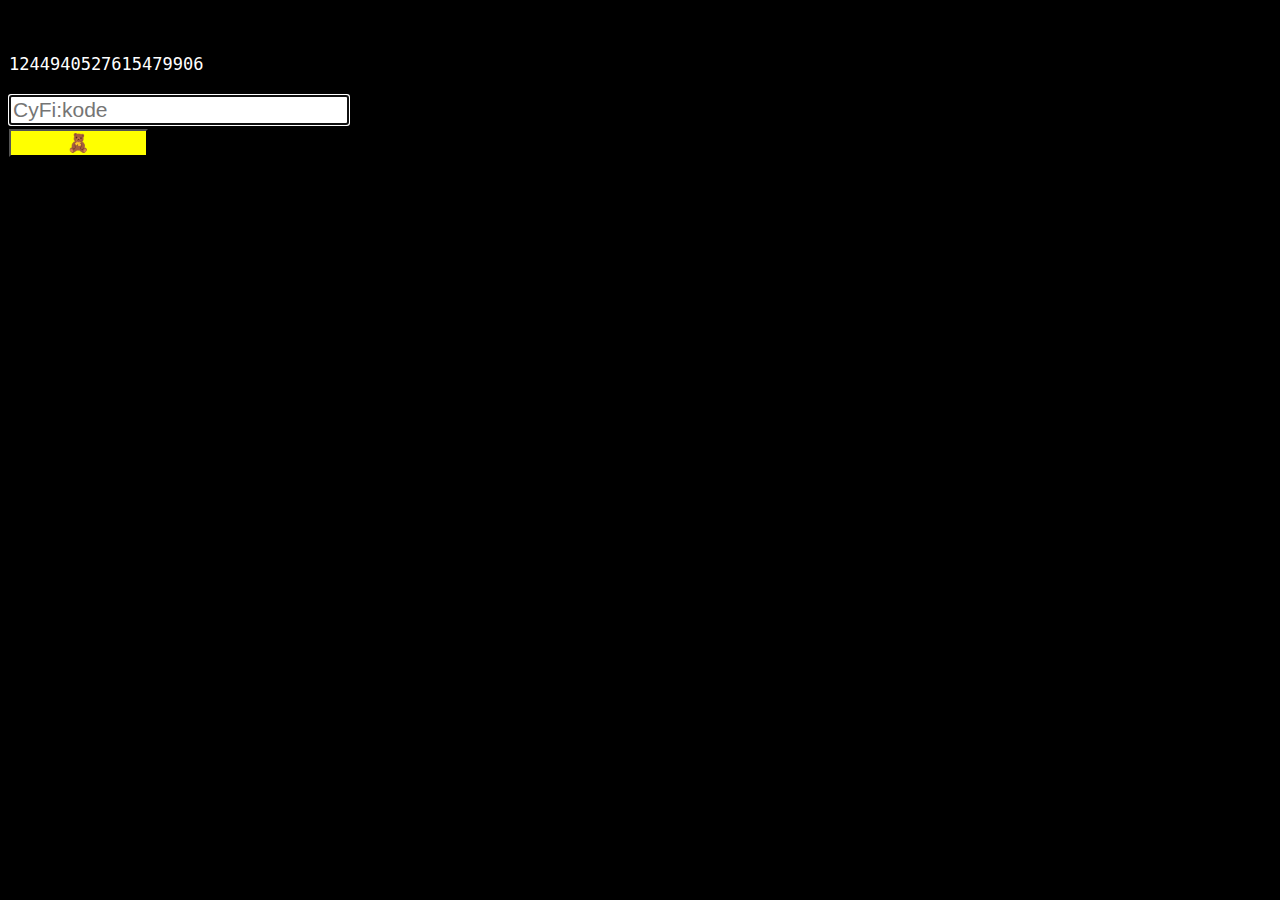
<file: index.html>
<!DOCTYPE html>
<html lang="gL1sh">
   <head>
      <title>Kanamanazhia</title>
      <link rel="stylesheet" href="maajk.css">
   </head>
   <body>
      <script src="maajk.js"></script>
      <script>
         window.onload = function () {
             let zkey = munzhKaandy("valis2255");
             if (zkey && synk(zkey)) {
                 document.location = 'out.html';
             }
         }
      </script>
      <script>
         function benny() {
             let zkey = document.getElementById("zkey").value.replace(/\s/g, '').replace('0', 'O').replace('1', 'I').replace('3', 'E').replace('4', 'A').replace('5', 'S').replace('7', 'T').toLowerCase().replace('zh', 'ch').replace('mah', 'me').replace('ma', 'me').replace('mme', 'tme');
             if (synk(zkey)) {
                 bakeKaandy("valis2255",zkey,3);
                 document.location = 'out.html';
             }
         }
      </script>
      <p>1244940527615479906</p>
      <form id="the:kurtain" autocomplete="off" onsubmit="benny()">
         <input autofocus="" style="font-size: 21px;" type="text" placeholder="CyFi:kode" name="zkey" id="zkey" size="25" required=""><br>
         <button style="width: 25%; margin-top: 4px; font-size: 18px; background-color: yellow" type="submit">🧸</button>
      </form>
   </body>
</html>
</file>
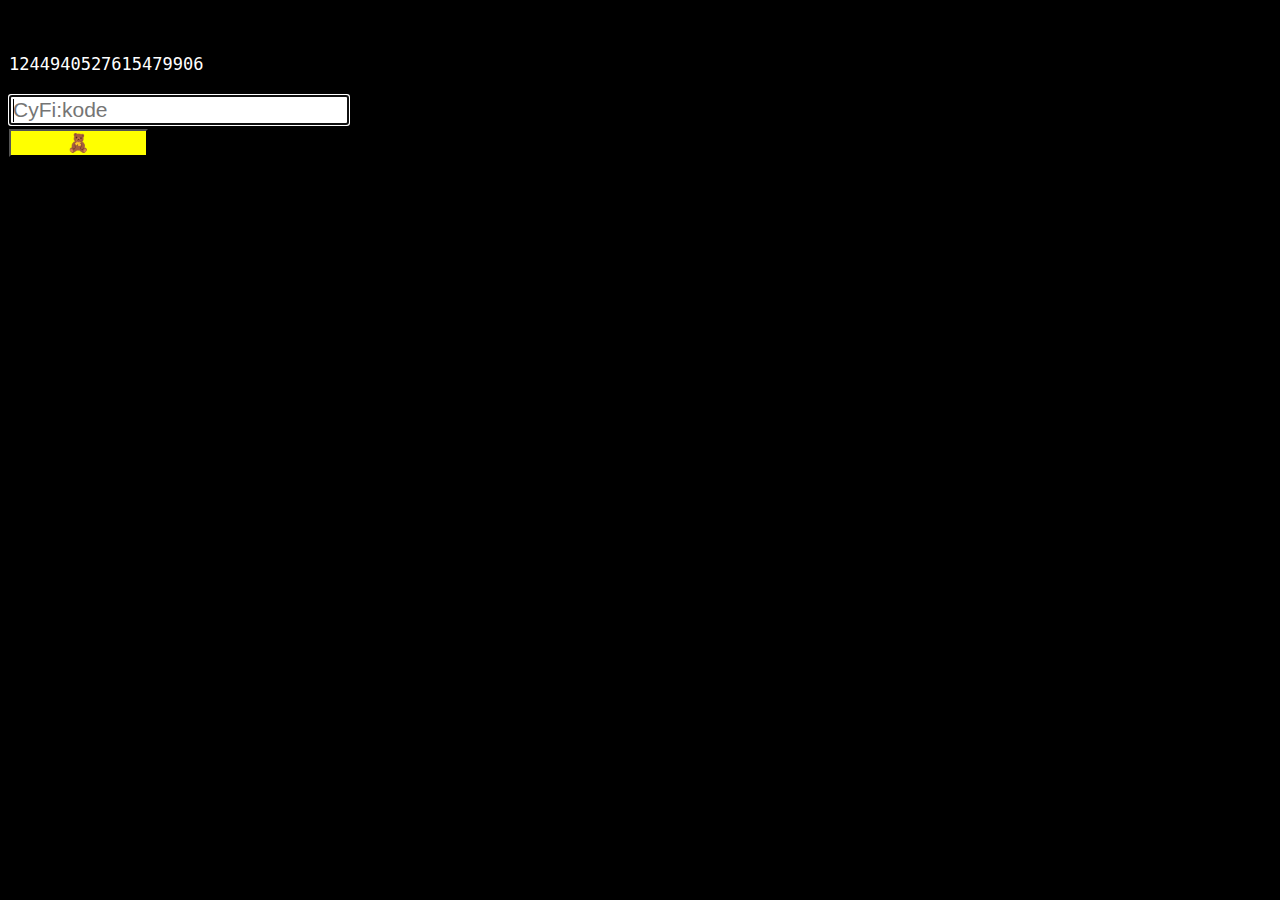
<file: out.html>
<!DOCTYPE html>
<html lang="gL1sh">
   <head>
      <title>Kanamanazhia</title>
      <link rel="stylesheet" href="maajk.css">
   </head>
   <body>
      <script src="maajk.js"></script>
      <script>
         window.onload = function () {
             let zkey = munzhKaandy("valis2255");
             if (!(zkey && synk(zkey))) {
                 document.location = 'index.html';
             }
         }
      </script>
      <div class="dr0p gener1k">1244940527615479906</div>
      <div class="dr0p gener1k">🦄🦄🦄</div>
   </body>
</html>
</file>
<file: maajk.css>
body {
   font-family: 'Inconsolata.zs', monospace; margin: 20px; margin-top: 51px; margin-bottom: 51px; margin-left: 9px; margin-right: 9px; max-width: 555px; font-size: 17px; line-height: 1.6; background-color: black; color: white;
}

.dr0p {
   text-align: right; max-width: 520px; font-size: 0.9em; line-height: 1.9em; padding: 12px; margin-top: 1px; margin-bottom: 0px; border-top-right-radius: 0.8em; border-top-left-radius: 0.8em; border-bottom-left-radius: 0.8em; background-color: white; border: 2px solid black;
}

.gener1k {
   text-align: left; font-size: 1.0em; # font-family: Georgia; background-color: #ff1987; line-height: 1.6em; color: white;
}
</file>
